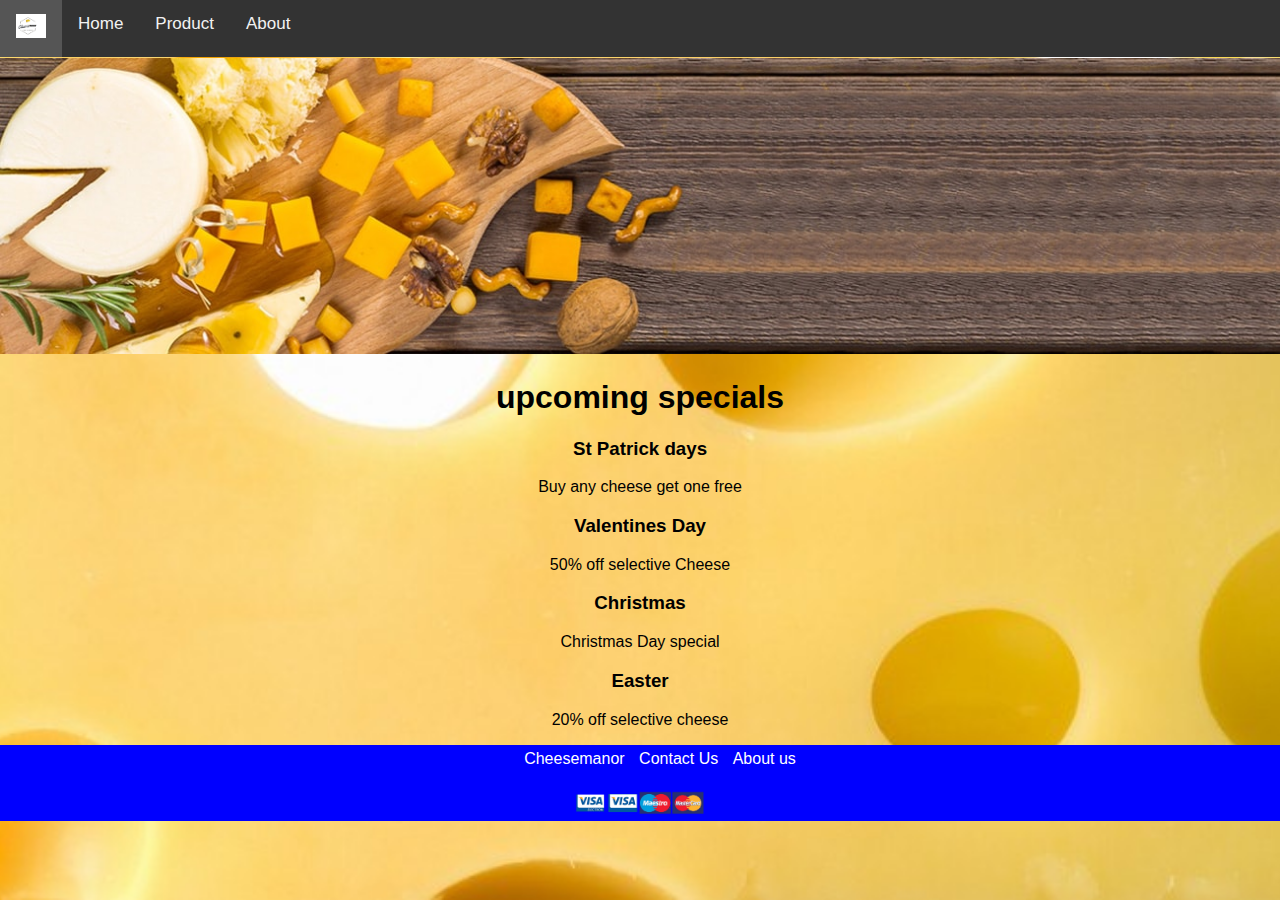
<file: index.html>
<!DOCTYPE html>
<html>
<head>
<meta name="viewport" content="width=device-width, initial-scale=1">
<link rel="stylesheet" type="text/css" href="css/style.css">
</head>
<body id="back">

<nav class="topnav" id="myTopnav">
  <a href="index.html" ><img src="img/Cheese.jpeg" alt="cheese home" id="topid"></a>
  <a href="index.html"  >Home</a>
<a href="information.html">Product</a>
<a href="about.html">About</a>
</nav>

<img src="img/CheeseHP.jpeg" style="margin-top: 1px; width: 100%;">

<h1 style="text-align: center;">upcoming specials </h1>



  <h3 id="up">St Patrick days</h3>
  <p id="up">Buy any cheese get one free</p>

  <h3 id="up">Valentines Day</h3>
   <div id="up">
    <p  class="idx">50% off selective Cheese</p>
  </div>
    <h3 id="up">Christmas</h3>
   <div id="up">
    <p  class="idx">Christmas Day special</p>
  </div>


   <h3 id="up">Easter</h3>
   <div id="up">
    <p class="idx">20% off selective cheese</p>
  </div>
   

<footer class="footer">
  <ul>
    <li><a href="index.html" id="fcolor"> Cheesemanor </a></li>
    <li ><a href="mailto:tayostephens@protonmail.com" id="fcolor">Contact Us</a></li>
    <li><a href="about.html" id="fcolor"> About us</a></li>
    
  </ul>
 <img src="img/payy.png" alt="we accept" id="accept" >
</footer>


</body>
</html>
</file>
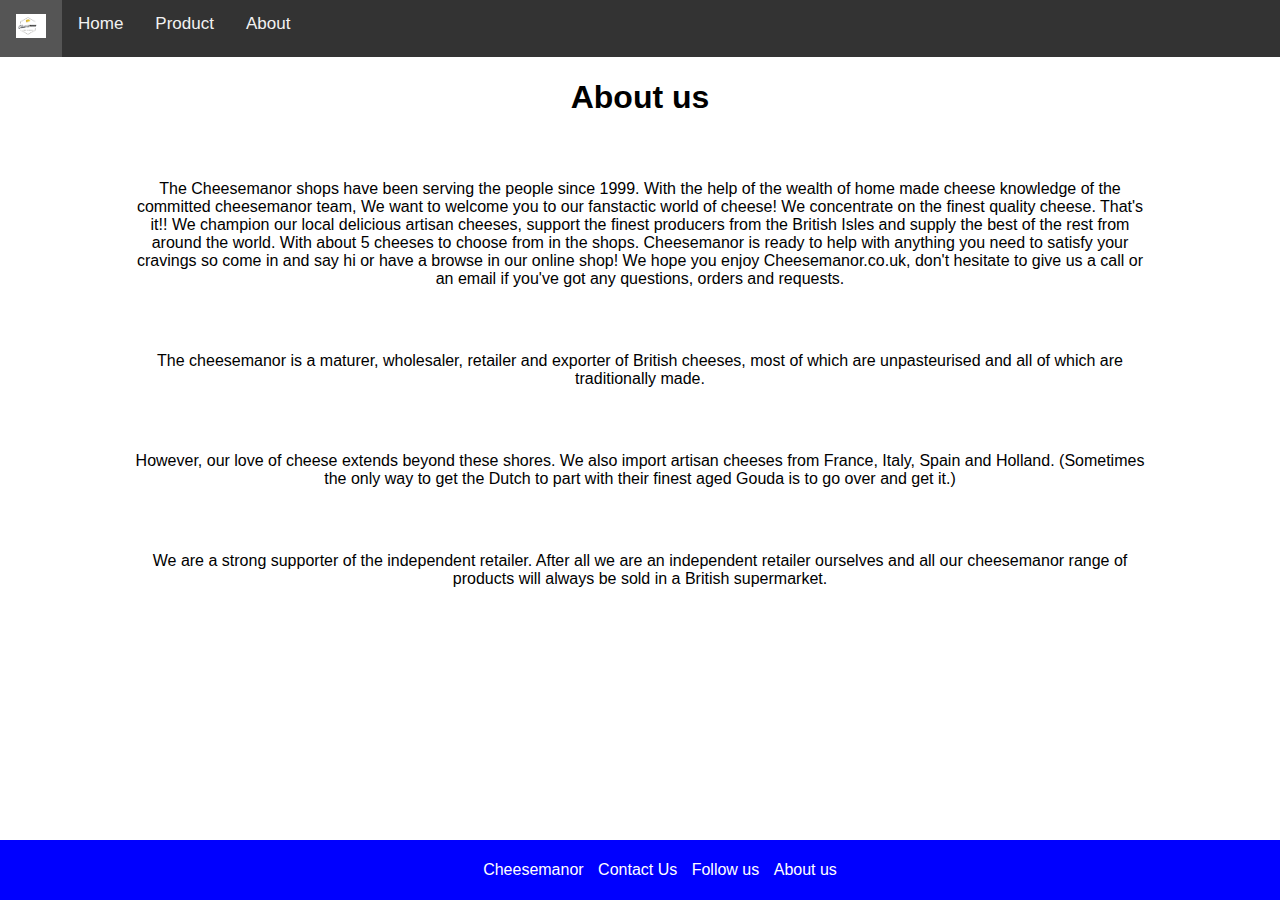
<file: about.html>
<!DOCTYPE html>
<html>
<head>
<meta name="viewport" content="width=device-width, initial-scale=1">
<link rel="stylesheet" type="text/css" href="css/style.css">
</head>
<body>
  <nav class="topnav" id="myTopnav">
  <a href="index.html" ><img src="img/Cheese.jpeg" id="topid"></a>
  <a href="index.html"  >Home</a>
<a href="information.html">Product</a>
<a href="about.html">About</a>
</nav>

<h1 id="up">About us</h1>

<div>
  <p id="up" class="mar">
    The Cheesemanor shops have been serving the people since 1999. With the help of the wealth of home made cheese knowledge of the committed cheesemanor team, 
    We want to welcome you to our fanstactic world of cheese! We concentrate on the finest quality cheese. That's it!! We champion our local delicious artisan cheeses, support the finest producers 
    from the British Isles and supply the best of the rest from around the world. With about 5 cheeses to choose from in the shops. Cheesemanor is ready to help with anything you need to satisfy your cravings so come in and say hi or have a browse in our online shop! We hope you enjoy Cheesemanor.co.uk, don't hesitate to give us a call or an email if you've got any questions, orders and requests.
  </p>

  <P id="up" class="mar">
    The cheesemanor is a maturer, wholesaler, retailer and exporter of British cheeses,
    most of which are unpasteurised and all of which are traditionally made.</P>

  <p id="up" class="mar">
    However, our love of cheese extends beyond these shores. We also import artisan cheeses from France, Italy, Spain and Holland.
    (Sometimes the only way to get the Dutch to part with their finest aged Gouda is to go over and get it.)</p>

  <p id="up" class="mar">
    We are a strong supporter of the independent retailer. After all we are an independent retailer ourselves and all our cheesemanor
    range of products will always be sold in a British supermarket.</p>
  </div>


  <footer class="fixed">
    <ul>
      <li> Cheesemanor</li>
      <li ><a href="mailto:tayostephens@protonmail.com" id="fcolor">Contact Us</a></li>
      <li>Follow us</li>
      <li>About us</li>
    </ul>
   
  </footer>




</body>
</html>
</file>
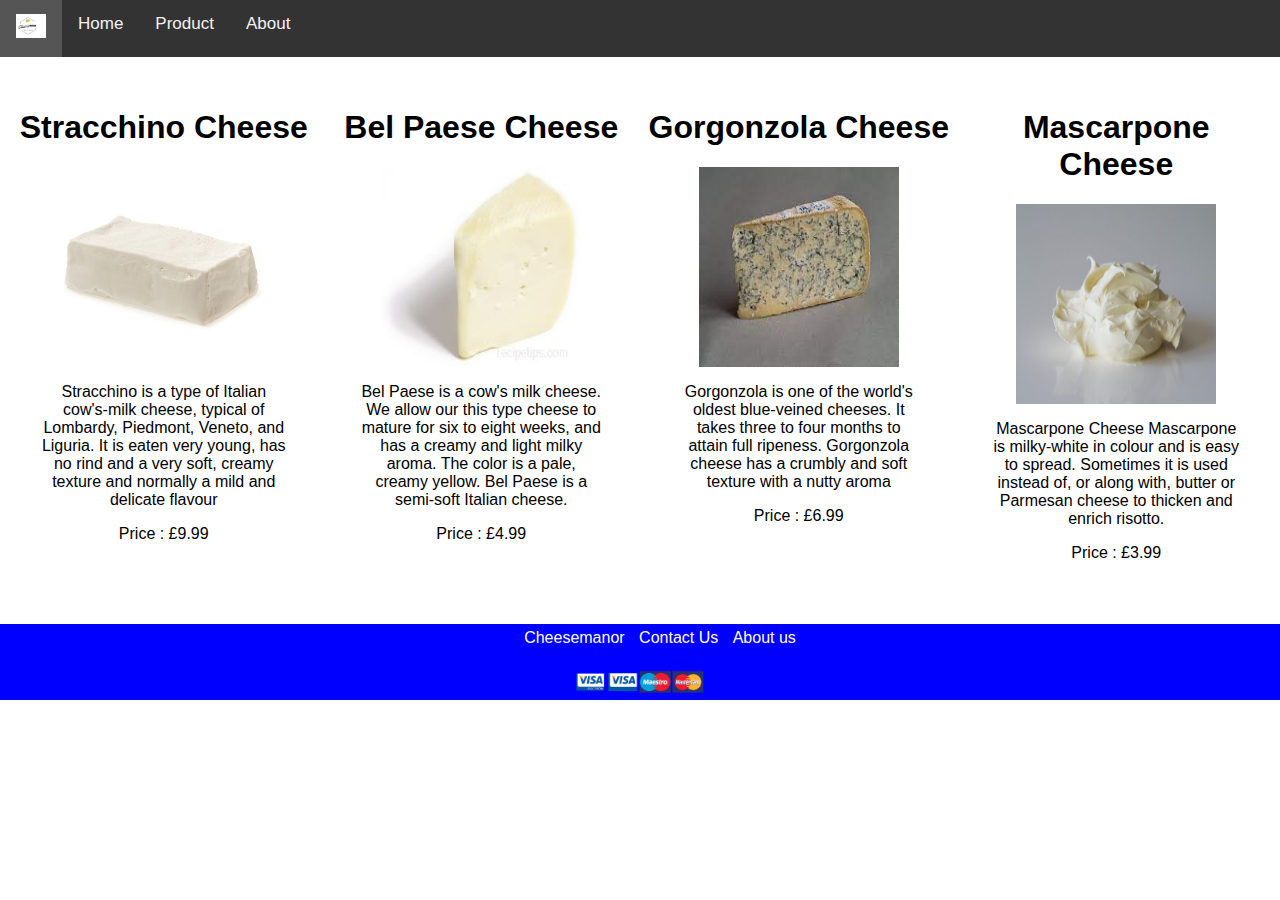
<file: information.html>
<!DOCTYPE html>
<html>
<head>
<meta name="viewport" content="width=device-width, initial-scale=1">
<link rel="stylesheet" type="text/css" href="css/style.css">
</head>
<body>
<nav class="topnav" id="myTopnav">
  <a href="index.html" ><img src="img/Cheese.jpeg" alt="cheese home" id="topid"></a>
  <a href="index.html"  >Home</a>
<a href="information.html">Product</a>
<a href="about.html">About</a>
</nav>


<div class="grid-container">
  <div>
    <h1 id="up">Stracchino Cheese</h1>
    <img src="img/StracchinoCheese.jpg" alt="Stracchino Cheese" class="centerimg2">
<p id="up" class="mar">
    Stracchino is a type of Italian cow's-milk cheese, typical of Lombardy, Piedmont, Veneto, and Liguria.
It is eaten very young, has no rind and a very soft, creamy texture and normally a mild and delicate flavour
  </p>
  <p id="up">Price : £9.99</p>
  </div>
  <div>
    <h1 id="up">Bel Paese Cheese</h1>
    <img src="img/BelPaeseCheese.jpg" alt="BelPaese Cheese" class="centerimg2">
<p id="up" class="mar">
   Bel Paese is a cow's milk cheese. We allow our this type cheese to mature for six to eight weeks, and has a creamy and light milky aroma. The color is a pale, creamy yellow.
Bel Paese is a semi-soft Italian cheese.
  </p>
  <p id="up">Price : £4.99</p>
  </div>
  <div>
    <h1 id="up">Gorgonzola Cheese</h1>
    <img src="img/GorgonzolaCheese.jpg" alt="Gorgonzola Cheese" class="centerimg2">
<p id="up" class="mar">
    Gorgonzola is one of the world's oldest blue-veined cheeses. It takes three to four months to attain full ripeness.
Gorgonzola cheese has a crumbly and soft texture with a nutty aroma
  </p>
  <p id="up">Price : £6.99</p>
  </div>
  <div>
    <h1 id="up">Mascarpone Cheese</h1>
    <img src="img/MascarponeCheese.jpg" alt="Mascarpone Cheese" class="centerimg2">
<p id="up" class="mar">
    Mascarpone Cheese
Mascarpone is milky-white in colour and is easy to spread. Sometimes it is used instead of, 
or along with, butter or Parmesan cheese to thicken and enrich risotto.
  </p>
  <p id="up">Price : £3.99</p>
  </div>
 
</div>



  <footer class="footer">
  <ul>
    <li><a href="index.html" id="fcolor"> Cheesemanor </a></li>
    <li ><a href="mailto:tayostephens@protonmail.com" id="fcolor">Contact Us</a></li>
    <li><a href="about.html" id="fcolor"> About us</a></li>
    
  </ul>
 <img src="img/payy.png" alt="we accept" id="accept" >
</footer>
</body>
</html>
</file>
<file: css/style.css>
body {margin:0;font-family:Arial}

#back{
  min-height: 93%;
   background: #fff url(../img/background.jpg) no-repeat center center fixed;
   background-size: cover;
   position: relative;
}



.topnav {
  overflow: hidden;
  background-color: #333;
}

.topnav a {
  float: left;
  display: block;
  color: #f2f2f2;
  text-align: center;
  padding: 14px 16px;
  text-decoration: none;
  font-size: 17px;
}

.active {
  background-color: #04AA6D;
  color: white;
}
.activee {
  background-color: #FF0000;
  color: white;
}

.topnav .icon {
  display: none;
}
.topnav a:hover, .dropdown:hover .dropbtn {
  background-color: #555;
  color: white;
}
.footer {
   position: relative;
   left: 0;
   bottom: 0;
   width: 100%;
   height: 10%;
   background-color: blue;
   color: white;
   text-align: center;
}

.fixed {
  position: fixed;
  left: 0;
  bottom: 0;
  width: 100%;
 
  background-color: blue;
  color: white;
  text-align: center;
}


.dropdown {
  float: left;
  overflow: hidden;
}

.dropdown .dropbtn {
  font-size: 17px;    
  border: none;
  outline: none;
  color: white;
  padding: 14px 16px;
  background-color: inherit;
  font-family: inherit;
  margin: 0;
}

.dropdown-content {
  display: none;
  position: absolute;
  background-color: #f9f9f9;
  min-width: 160px;
  box-shadow: 0px 8px 16px 0px rgba(0,0,0,0.2);
  z-index: 1;
}

.dropdown-content a {
  float: none;
  color: black;
  padding: 12px 16px;
  text-decoration: none;
  display: block;
  text-align: left;
}

.topnav a:hover, .dropdown:hover .dropbtn {
  background-color: #555;
  color: white;
}

.dropdown-content a:hover {
  background-color: #ddd;
  color: black;
}

.dropdown:hover .dropdown-content {
  display: block;
}


.footer ul li{
  flex-flow: nowrap;
  display: inline-block;
  justify-content: center;
  list-style-type: none;
  margin: 5px;
}
.fixed ul li{
  flex-flow: nowrap;
  display: inline-block;
  justify-content: center;
  list-style-type: none;
  margin: 5px;
}

 #logohead{
  margin-top: 1px; 
  width: 100%;
}

#up{
 text-align: center;
}

.centerimg {
  display: block;
  margin-left: auto;
  margin-right: auto;
  width: 10%;
}

.centerimg2 {
  display: block;
  margin-left: auto;
  margin-right: auto;
  width: 200px;
   height: 200px;
}


.column {
    display: block;
    margin-left: auto;
    margin-right: auto;
    width: 10%;
    padding: 5px;
  
  }
  .row {
    display: flex;
  }

  #roow{
    width: 200px;
    height: 200px;
  }
  .idx{
    color: black;
  }

  #topid{
   width:30px;
  }

  .mar{
    margin: 5% 10%;
  }

  #accept{
   width: 10%;
  }

  .grid-container {
  display: grid;
  grid-template-columns: auto auto auto auto;
  gap: 10px;
  
  padding: 10px;
}

.grid-container > div {

  text-align: center;
  padding: 20px 0;
 
}

#fcolor {
  color: white;
  text-decoration: none;
}
</file>
